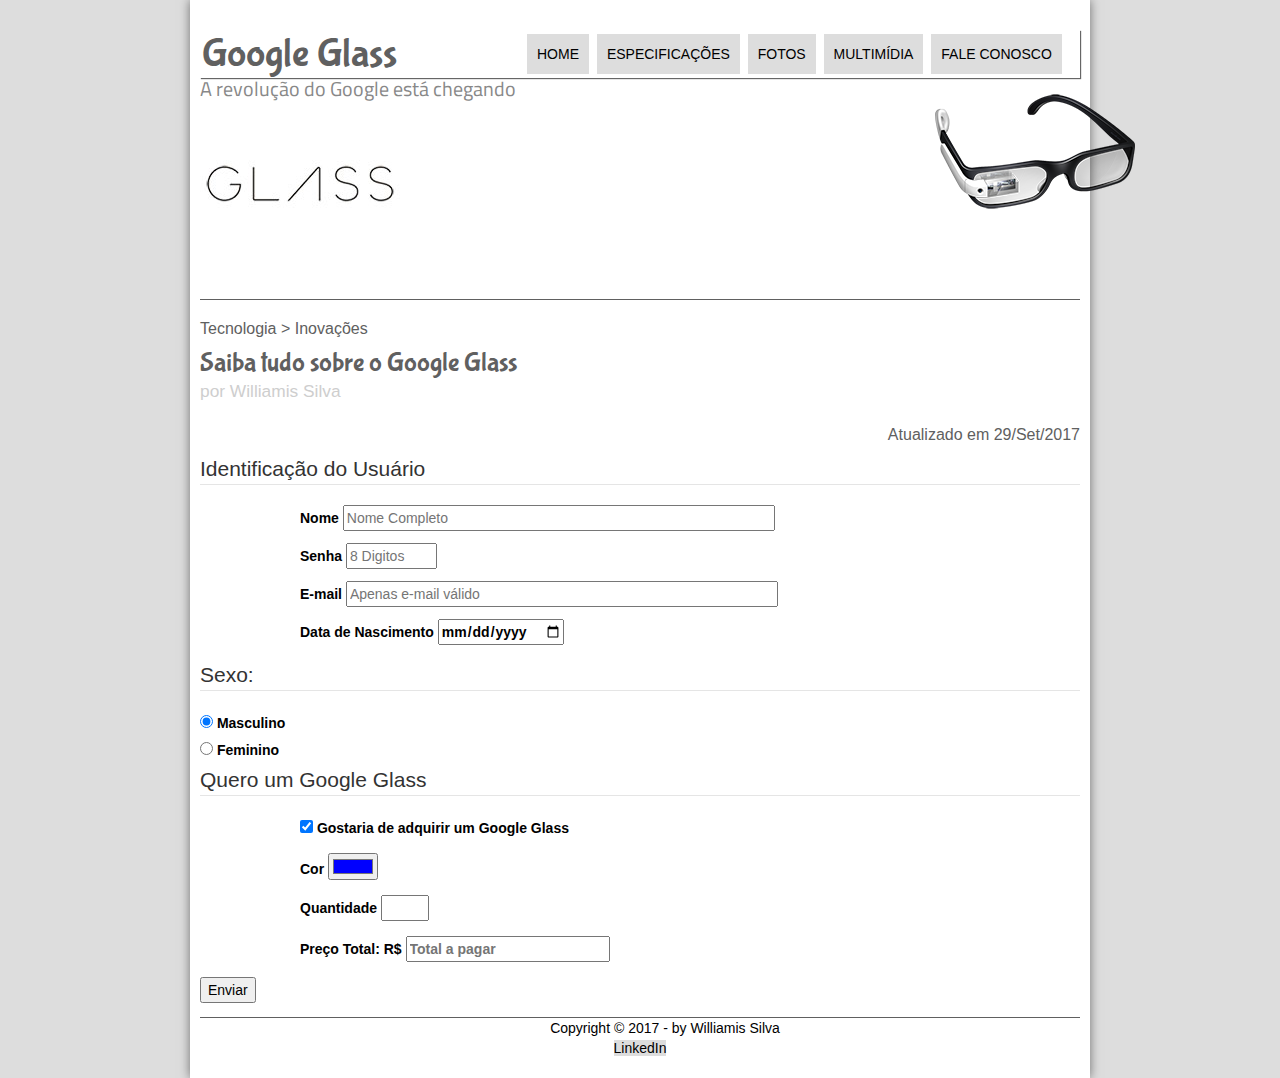
<file: fale-conosco.html>
<!DOCTYPE>
<html lang="pt-br">
    <head>
        <meta charset="UTF-8" />
        <meta name="viewport" content="width=device-width, intial-scale=1" />
        <link rel="stylesheet" href="css/bootstrap.css" />
        <link rel="stylesheet" href="css/bootstrap.min.css" />
        <link rel="stylesheet" href="css/bootstrap-theme.css" />
        <link rel="stylesheet" href="css/bootstrap-theme.min.css"/>
        <script src="js/bootstrap.js"></script>
        <script src="js/bootstrap.min.js"></script>
        <script src="js/jquery-3.2.1.js"></script>
        <script src="js/npm.js"></script>
        <title>Projeto Glass com Bootstrap</title>
        <link rel="stylesheet" href="css/estilo.css">
        <script src="js/funcoes.js"></script>
    </head>
    <body>
        <div id="container">
            <div class="row">
                <div class="col-xs-12">
                    <header id="cabecalho">
                        <hgroup>
                            <h1>Google Glass</h1>
                            <h2>A revolução do Google está chegando</h2>
                        </hgroup>
                        <img id="icone" src="imagens/glass-oculos-preto-peq.png" />
                        <nav id="menu"> 
                                <h1> Menu Principal</h1>
                                <ul type="disc">
                                    <li onmouseover="mudaFoto('imagens/home.png')" onmouseout="mudaFoto('imagens/glass-oculos-preto-peq.png')"><a href="index.html">Home</a></li>
                                    <li onmouseover="mudaFoto('imagens/especificacoes.png')" onmouseout="mudaFoto('imagens/glass-oculos-preto-peq.png')"><a href="specs.html">Especificações</a></li>
                                    <li onmouseover="mudaFoto('imagens/fotos.png')" onmouseout="mudaFoto('imagens/glass-oculos-preto-peq.png')"><a href="fotos.html">Fotos</a></li>
                                    <li onmouseover="mudaFoto('imagens/multimidia.png')" onmouseout="mudaFoto('imagens/glass-oculos-preto-peq.png')"><a href="multimidia">Multimídia</a></li> 
                                    <li onmouseover="mudaFoto('imagens/icone-contato.png')" onmouseout="mudaFoto('imagens/glass-oculos-preto-peq.png')"><a href="fale-conosco.html">Fale conosco</a></li>
                                </ul>
                            </nav>
                    </header>
                </div>
            </div>
            <div class="row">
                <div class="col-xs-12">
                    <article id="noticia-principal">
                        <header id="cabecalho-artigo">
                            <hgroup>
                                <h3>Tecnologia > Inovações</h3>
                                <h1>Saiba tudo sobre o Google Glass</h1>
                                <h2>por Williamis Silva</h2>
                                <h3 class="direita">Atualizado em 29/Set/2017</h3>
                            </hgroup>
                        </header>
                        <form method="post" id="fContato" action="maito:williamisepaula@gmail.com" oninput="calc_total();">
                            <fieldset id="usuario"> 
                                <legend> Identificação do Usuário </legend>
                                <p><label for="cNome">Nome</label> <input type="text" name="tNome" id="cNome" size="50" maxlength="50" placeholder="Nome Completo" /></p> 
                                <p><label for="cSenha">Senha</label> <input type="password" name="tSenha" id="cSenha" size="8" maxlength="8" placeholder="8 Digitos" /></p> 
                                <p><label for="cMail">E-mail</label> <input type="email" name="tMail" id="cMail" size="50" maxlength="50" placeholder="Apenas e-mail válido" /></p> 
                                <p><label for="cNasc"> Data de Nascimento <input type="date" name="tNasc" id="cNasc"/> </label></p>
                            </fieldset>
                            <fieldset id="sexo">
                                <legend> Sexo:</legend>
                                <input type="radio" name="tSexo" id="cMas" checked /> <label for="cMas">Masculino</label><br/> 
                                <input type="radio" name="tSexo" id="cFem" /> <label for="cFem">Feminino</label> 
                            </fieldset>
                            <Fieldset id="pedido">
                                <legend> Quero um Google Glass </legend>
                                <p> <label for="cPed"> <input type="checkbox" name="tPed" id="cPed" checked /> Gostaria de adquirir um Google Glass</label> </p>
                                <p><label for="cCor">Cor <input type="color" name="tCor" id="cCor" value="#0000ff" /> </label> </p> 
                                <p><label for="cQtd">Quantidade <input type="number" name="tQtd" id="cQtd" min="1" max="5" />  </label> </p> 
                                <p><label for="cTot">Preço Total: R$ <input type="text" name="tTot" id="cTot" placeholder="Total a pagar" readonly/> </label> </p> 
                            </Fieldset>
                            <input type="submit" value="Enviar">
                        </form>
                    </article>
                </div>
            </div>
            <div class="row">
                <div class="col-xs-12">
                    <footer id="rodape">
                        <p>Copyright &copy; 2017 - by Williamis Silva <br/> <a href="https://www.linkedin.com/in/williamis-francisco-da-silva-14207b12a/">LinkedIn</a></p>
                    </footer>
                </div>
            </div>
        </div>
    </body>
</html>
</file>
<file: css/estilo.css>
@charset "UTF-8";
@import url('https://fonts.googleapis.com/css?family=Titillium+Web');
@font-face {
    font-family: 'FonteLogo';
    src: url("../fonts/bubblegum-sans-regular.otf");
}
@media screen {
    main-width: 768px;
}

body {
    background-color: #dddddd;
    font-family: Arial, sans-serif;
    color: rgba(0,0,0,1);
}

div#container {
    width: 900px;
    background-color: #ffffff;
    margin: 0px auto 0px auto;
    box-shadow: 0px 0px 10px rgba(0,0,0,.5);
    padding: 10px;
}

p {
    text-align: justify;
    text-indent: 50px;
}

p a {
    background-color: #dddddd;
    color: #000000;
    text-decoration: none;
    transition: background-color 1s;
}

p a:hover {
    background-color: #606060;
    color: #ffffff;
    text-decoration: underline;
}

/*Formatação do header*/
header#cabecalho {
     border-bottom: 1px solid #606060;
     height: 270px;
     background: url("../imagens/glass-logo-peq.jpg") no-repeat 0px 130px;
     background-color: #ffffff;
 }

 header#cabecalho h1 {
    font-family: 'FonteLogo', sans-serif;
    font-size: 30pt;
    color: #606060;
    box-shadow: 1px 1px 1px rgba(0,0,0,.6);
    padding: 2px;

 }

 header#cabecalho h2 {
    font-family: 'Titillium Web', sans-serif;
    font-size: 15pt;
    color: #888888;
    margin-top: -10px;
 }

header#cabecalho img#icone {
    position: absolute;
    left: 750px;
    top: 80px;
}

nav#menu {
    display: block;
}

nav#menu ul {
    list-style: none;
    text-transform: uppercase;
    position: absolute;
    top: 22px;
    left: 300px;
}

nav#menu li {
    display: inline-block;
    background-color: #dddddd;
    padding: 10px;
    margin: 2px;
    transition: background-color 1s;
}

nav#menu li:hover {
    background-color: #606060;
}

nav#menu h1 {
    display: none;
}

nav#menu a {
    color: #000000;
    text-decoration: none;
}

nav#menu a:hover {
    color: #ffffff;
    text-decoration: underline;
}

/*Formatação do section*/

section#corpo {
    display: block;
    width: 550px;
    float: left;
    border-right: 1px solid #606060;
    padding-right: 15px;
    background-color: #ffffff;
}

article#noticia-principal h2 {
    font-size: 13pt;
    color: #606060;
    background-color: #dddddd;
    padding: 5px 0px 5px 0px;
    margin: 10px 0px 10px 0px;
}

header#cabecalho-artigo h1 {
    font-family: 'FonteLogo', sans-serif;
    font-size: 20pt;
    color: #606060;
    margin-bottom: 0px;
    margin-top: 0px;
}

header#cabecalho-artigo h2 {
    font-size: 13pt;
    color: #cecece;
    background: none;
    margin: 0px;
}

header#cabecalho-artigo h3 {
    font-size: 12pt;
    color: #606060;
}

.direita {
    text-align: right;
}

table#tabelaspec {
    border: 1px solid #606060;
    border-spacing: 0px;
    margin-left: auto;
    margin-right: auto;
}

table#tabelaspec td {
    border: 1px solid #606060;
    padding: 10px;
    text-align: center;
    vertical-align: middle;
}

table#tabelaspec td.ce {
    color: #ffffff;
    background-color: #606060;
    vertical-align: top;
    font-weight: bold;
}

table#tabelaspec td.cd {
    background-color: #cecece;
}

table#tabelaspec td.unico {
    border: 1px solid #606060;
    color: #606060;
    background-color: #ffffff;
    font-size: 15pt;
    font-weight: bolder;
}

table#tabela td.unico span {
    display: block;
    float: right;
    color: #000000;
    font-size: 8pt;
}

div#tv {
    border: 1px solid #606060;
    background: url("../imagens/video-mini01.jpg") no-repeat;
    width: 498px;
}

/*Formatação do aside*/
aside#lateral {

    width: 272px;

    padding: 20px;
    margin-top: 10px;
    background-color: #cecece;

    box-shadow: 2px 2px 2px rgba(0,0,0,.5);
}

aside#lateral h1 {
    font-family: 'FonteLogo', sans-serif;
    font-size: 20pt;
    color: #606060;
    margin-top: -10px;
}

aside#lateral h2 {
    background-color: #606060;
    font-size: 13pt;
    color: #ffffff;
}
/*Formatação do footer*/

footer#rodape {
    clear: both;
    border-top: 1px solid #606060;
    background-color: #ffffff;
}

footer#rodape p {
    text-align: center;
}

/*Formatação de imagens com texto*/

figure.foto-legenda {
    position: relative;
    border: 8px solid white;
    box-shadow: 1px 1px 4px black;
}

figure.foto-legenda img {
    width: 518px;
    height: 292;
}

figure.foto-legenda figcaption {
    opacity: 0;
    position: absolute;
    top: 0px;
    background-color: rgba(0,0,0,.4);
    color: white;
    width: 100%;
    height: 100%;
    box-sizing: border-box;
    transition: opacity 1s;
}

figure.foto-legenda:hover figcaption{
    opacity: 1;
}
</file>
